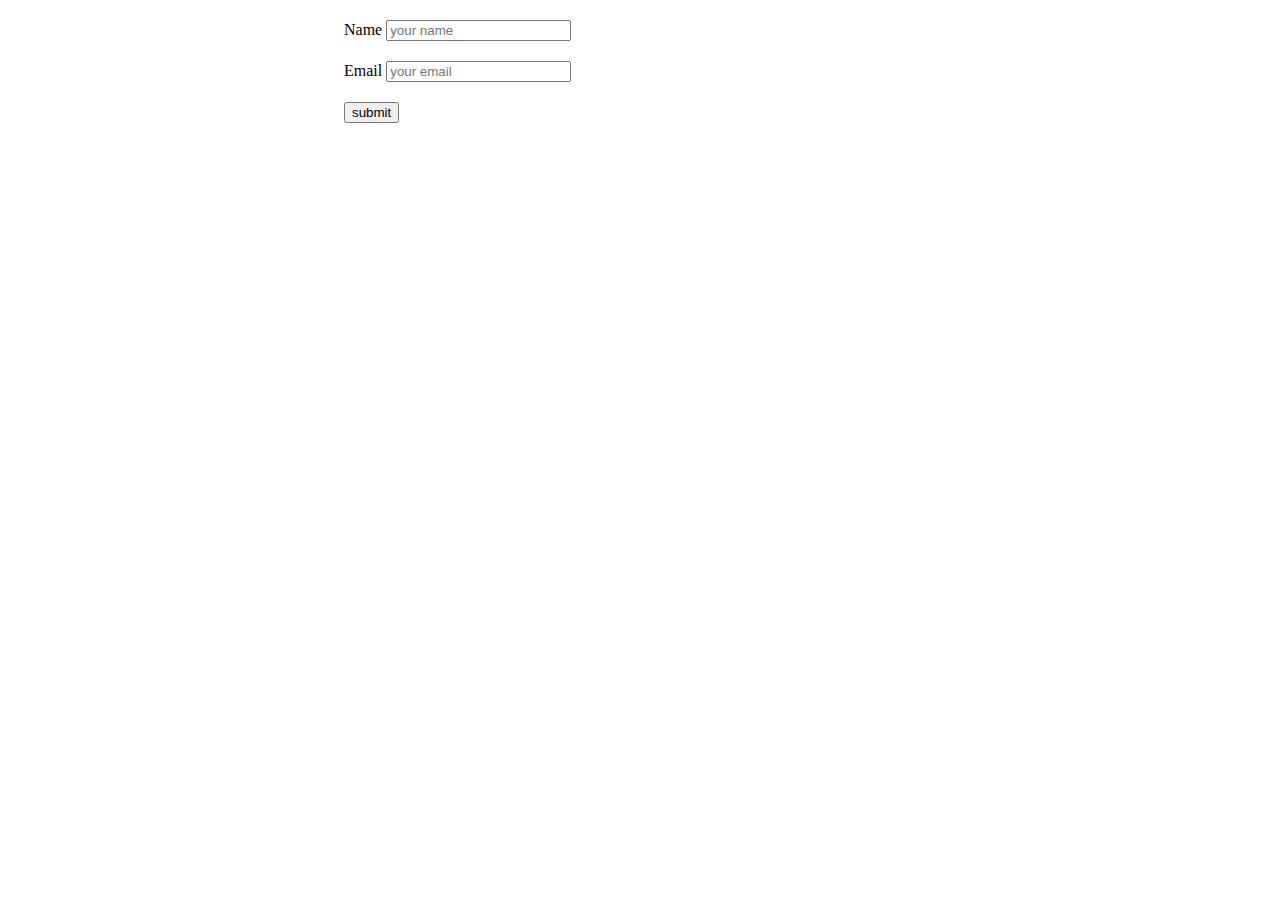
<file: index.html>
<!DOCTYPE html>
<html>
  <head>
    <title>Contact Form</title>
    <meta />
    <link href="/style.css" rel="stylesheet" type="text/css" />
    <script src="./script.js"></script>
  </head>

  <body>
    <div class="container">
      <form action="/catchSubmit.html">
        <div class="name-contact">
          <label for="name">Name</label>
          <input
            id="name"
            name="name"
            type="text"
            placeholder="your name"
            required
          />
        </div>
        <div class="email-contact">
          <label for="email">Email</label>
          <input
            type="email"
            id="email"
            name="email"
            placeholder="your email"
            required
          />
        </div>
        <div class="button-submit">
          <button type="submit" id="button">submit</button>
        </div>
      </form>
    </div>
  </body>
</html>
</file>
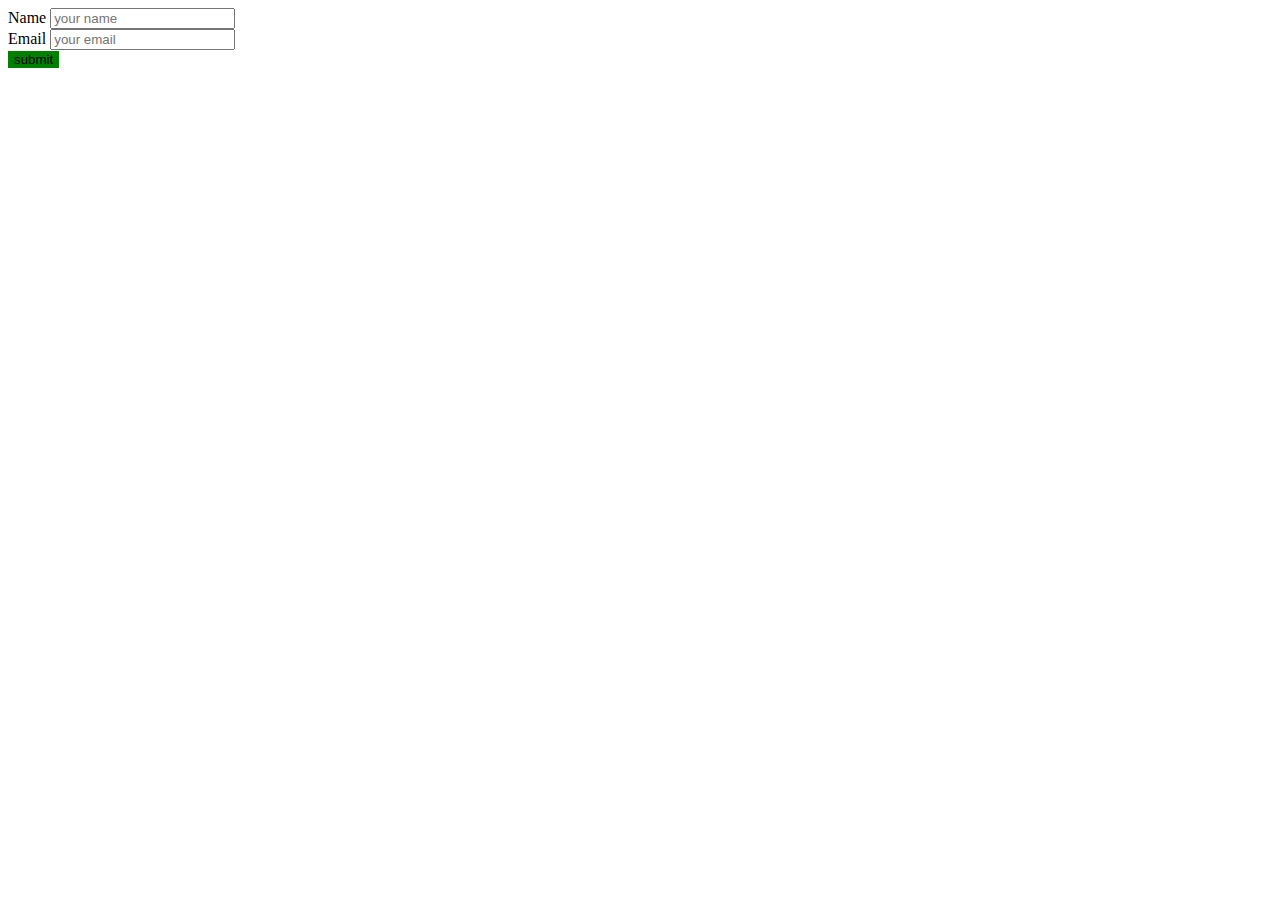
<file: index2.html>
<!DOCTYPE html>
<html>
  <head>
    <link
      rel="stylesheet"
      href="https://stackpath.bootstrapcdn.com/bootstrap/4.2.1/css/bootstrap.min.css"
      integrity="sha384-GJzZqFGwb1QTTN6wy59ffF1BuGJpLSa9DkKMp0DgiMDm4iYMj70gZWKYbI706tWS"
      crossorigin="anonymous"
    />
    <link href="./bootstrapcss.css" rel="stylesheet" type="text/css" />
  </head>
  <body>
    <div class="container">
      <form action="/catchSubmit.html">
        <div class="form-group">
          <label for="name">Name</label>
          <input
            id="name"
            type="text"
            placeholder="your name"
            class="form-control"
            required
          />
        </div>
        <div class="form-group">
          <label for="email">Email</label>
          <input
            type="email"
            id="email"
            placeholder="your email"
            class="form-control"
            required
          />
        </div>
        <div class="button-submit">
          <button type="submit" class="btn btn-danger" id="button-green">
            submit
          </button>
        </div>
      </form>
    </div>

    <script
      src="https://code.jquery.com/jquery-3.3.1.slim.min.js"
      integrity="sha384-q8i/X+965DzO0rT7abK41JStQIAqVgRVzpbzo5smXKp4YfRvH+8abtTE1Pi6jizo"
      crossorigin="anonymous"
    ></script>
    <script
      src="https://cdnjs.cloudflare.com/ajax/libs/popper.js/1.14.6/umd/popper.min.js"
      integrity="sha384-wHAiFfRlMFy6i5SRaxvfOCifBUQy1xHdJ/yoi7FRNXMRBu5WHdZYu1hA6ZOblgut"
      crossorigin="anonymous"
    ></script>
    <script
      src="https://stackpath.bootstrapcdn.com/bootstrap/4.2.1/js/bootstrap.min.js"
      integrity="sha384-B0UglyR+jN6CkvvICOB2joaf5I4l3gm9GU6Hc1og6Ls7i6U/mkkaduKaBhlAXv9k"
      crossorigin="anonymous"
    ></script>
  </body>
</html>
</file>
<file: style.css>
.container {
  width: 50%;
  height: auto;
  margin: 0 auto;
}

div {
  margin: 20px;
}
</file>
<file: bootstrapcss.css>
#button-green {
  background-color: green;
  border: none;
}
</file>
